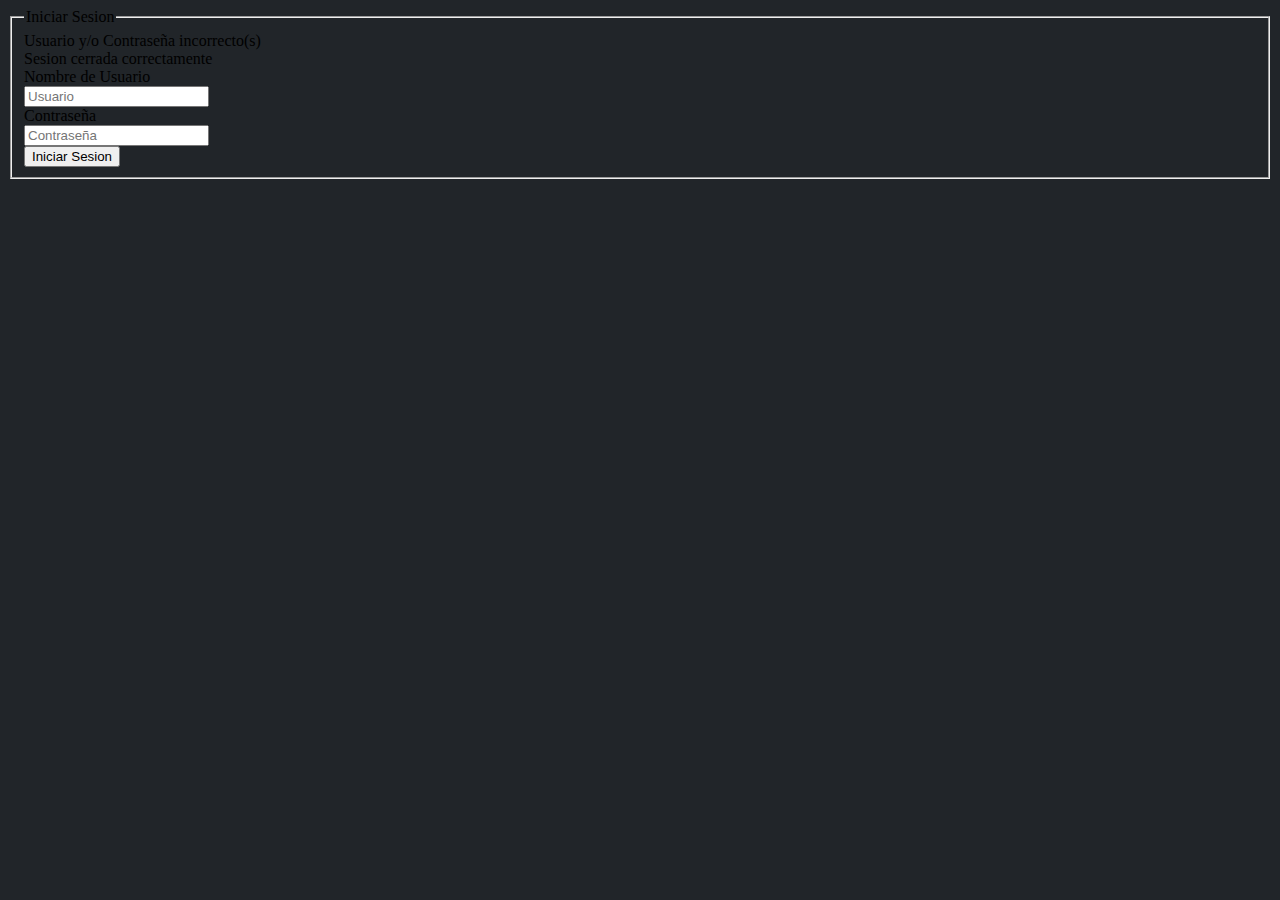
<file: src/main/resources/templates/login.html>
<!DOCTYPE html>
<html xmlns="http://www.w3.org/1999/xhtml"
      xmlns:th="http://www.thymeleaf.org"
      xmlns:sec="http://www.thymeleaf.org/extras/spring-security">
    <head>
        <title>Login VTV - Certant</title>
        <meta charset="UTF-8"/>
        <!-- CSS only -->
        <link href="https://cdn.jsdelivr.net/npm/bootstrap@5.2.2/dist/css/bootstrap.min.css" rel="stylesheet" integrity="sha384-Zenh87qX5JnK2Jl0vWa8Ck2rdkQ2Bzep5IDxbcnCeuOxjzrPF/et3URy9Bv1WTRi" crossorigin="anonymous"/>

    </head>
    <body style="background-color: #212529">
        
        <div class="p-3 bg-dark text-white d-flex justify-content-center">
            
        <form name="f" th:action="@{/login}" method="post">
            <fieldset>
                <legend>Iniciar Sesion</legend>
                <div th:if="${param.error}" class="alert alert-error">
                    Usuario y/o Contraseña incorrecto(s)
                </div>
                <div th:if="${param.logout}" class="alert alert-success">
                    Sesion cerrada correctamente
                </div>
                <label for="username">Nombre de Usuario</label>
                <br/>
                <input type="text" id="username" name="username" placeholder="Usuario"/>
                <br/>
                <label for="password">Contraseña</label>
                <br/>
                <input type="password" id="password" name="password" placeholder="Contraseña"/>
                <br/>
                <div class="p-3 m-4 form-actions">
                    <button type="submit" class="btn>">Iniciar Sesion</button>
                </div>
            </fieldset>
        </form>
        
        </div>
    </body>
</html>
</file>
